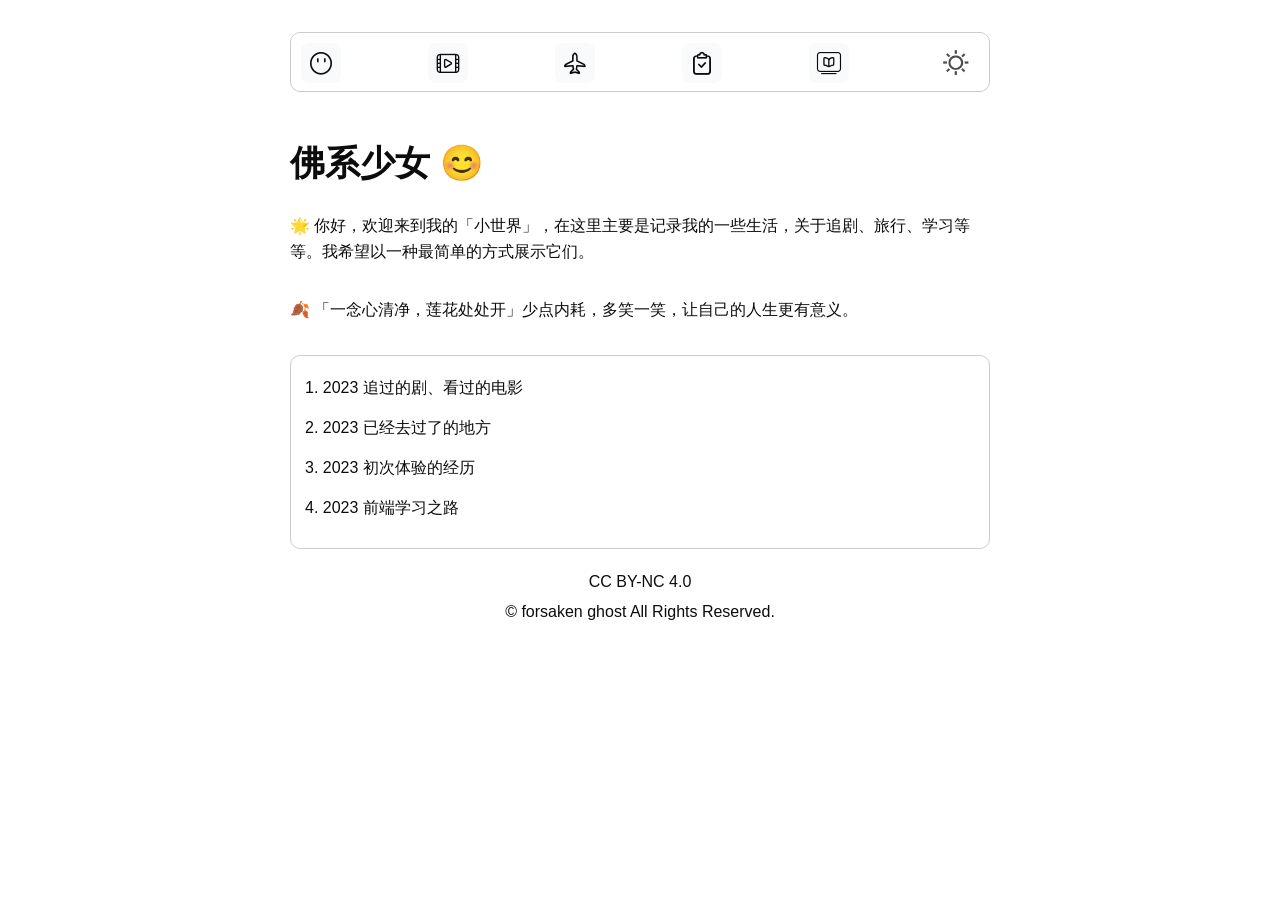
<file: index.html>
<!DOCTYPE html>
<html lang="en">

<head>
    <meta charset="UTF-8">
    <meta http-equiv="X-UA-Compatible" content="IE=edge">
    <meta name="viewport" content="width=device-width, initial-scale=1.0">
    <title>欢迎来到我的小窝</title>
    <link rel="shortcut icon" href="./images/bitbug_favicon.ico" type="image/x-icon">
    <link rel="stylesheet" href="./css/common.css">
    <link rel="stylesheet" href="./iconfont/iconfont.css">
    <link rel="stylesheet" href="./css/index.css">
</head>

<body>
    <!-- 导航栏 start -->
    <div class="w nav">
        <ul>
            <li>
                <a href="index.html" class="iconfont size icon-gerenzhongxin-zhihui"></a>
            </li>
            <li>
                <a href="movies.html" class="iconfont size icon-dianyingshipin"></a>
            </li>
            <li>
                <a href="travels.html" class="iconfont size icon-plane"></a>
            </li>
            <li>
                <a href="first-experience.html" class="iconfont size icon-task"></a>
            </li>
            <li>
                <a href="study.html" class="iconfont size icon-a-xuexi7"></a>
            </li>
            <li></li>
        </ul>
    </div>
    <!-- 导航栏 end -->

    <!-- 主体部分 start -->
    <div class="w">
        <div class="message">
            <h2>
                <i>佛系少女 😊</i>
            </h2>
            <p>
                🌟 你好，欢迎来到我的「小世界」，在这里主要是记录我的一些生活，关于追剧、旅行、学习等等。我希望以一种最简单的方式展示它们。
            </p>
            <p>
                🍂 「一念心清净，莲花处处开」少点内耗，多笑一笑，让自己的人生更有意义。
            </p>
        </div>
        <div class="lists">
            <ul>
                <li>
                    <a href="movies.html">1. 2023 追过的剧、看过的电影</a>
                </li>
                <li>
                    <a href="travels.html">2. 2023 已经去过了的地方</a>
                </li>
                <li>
                    <a href="first-experience.html">3. 2023 初次体验的经历</a>
                </li>
                <li>
                    <a href="study.html">4. 2023 前端学习之路</a>
                </li>
            </ul>
        </div>
    </div>
    <!-- 主体部分 end -->

    <!-- 底部footer start -->
    <div class="w footer">
        <p>
            <a href="#">CC BY-NC 4.0</a>
        </p>
        <p>
            © <a href="#">forsaken ghost</a> All Rights Reserved.
        </p>
    </div>

    <!-- 底部footer end -->
    <script src="./js/common.js"></script>
</body>

</html>
</file>
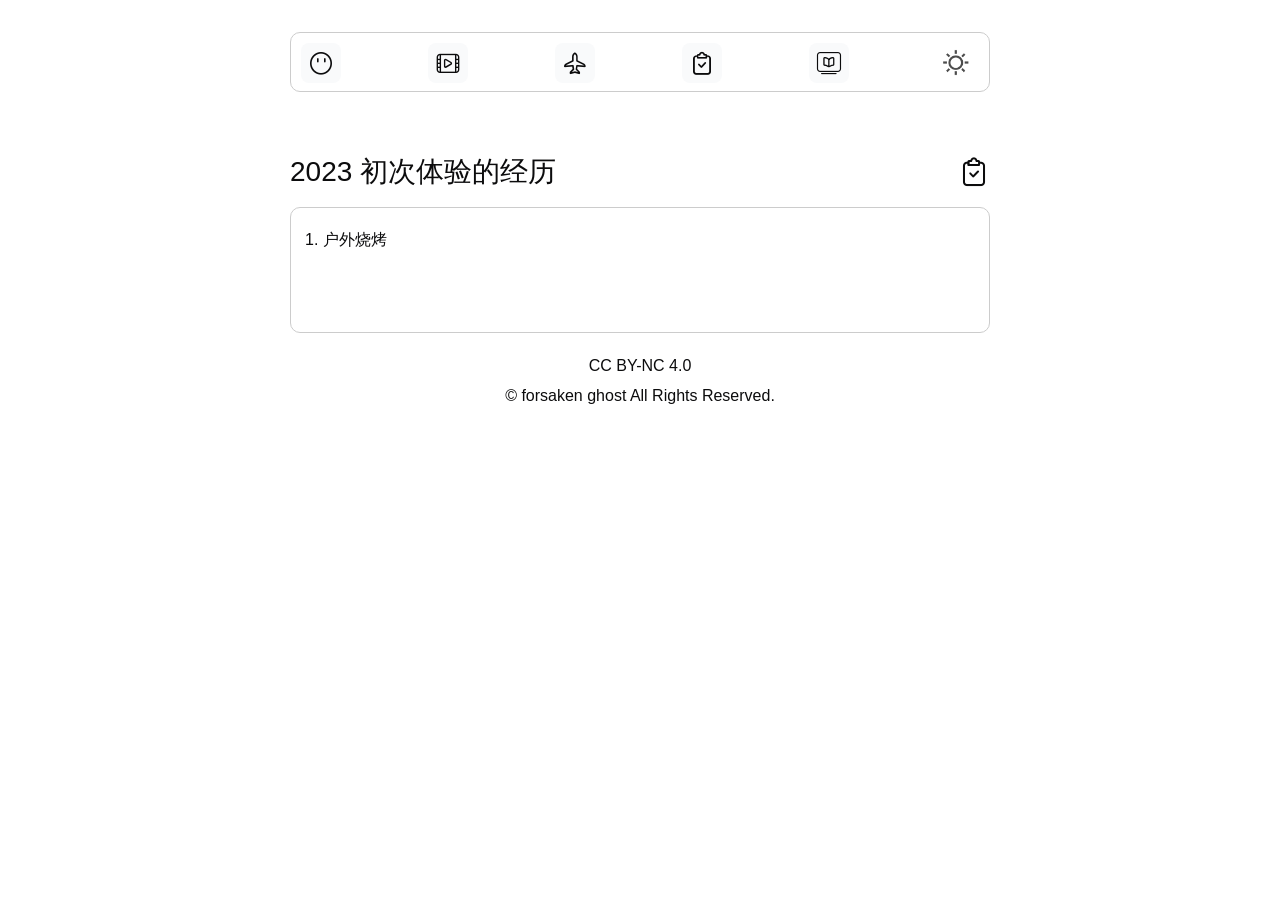
<file: first-experience.html>
<!DOCTYPE html>
<html lang="en">

<head>
    <meta charset="UTF-8">
    <meta http-equiv="X-UA-Compatible" content="IE=edge">
    <meta name="viewport" content="width=device-width, initial-scale=1.0">
    <title>2023 初体验</title>
    <link rel="shortcut icon" href="./images/bitbug_favicon.ico" type="image/x-icon">
    <link rel="stylesheet" href="./css/common.css">
    <link rel="stylesheet" href="./iconfont/iconfont.css">
</head>

<body>
    <!-- 导航栏 start -->
    <div class="w nav">
        <ul>
            <li>
                <a href="index.html" class="iconfont size icon-gerenzhongxin-zhihui"></a>
            </li>
            <li>
                <a href="movies.html" class="iconfont size icon-dianyingshipin"></a>
            </li>
            <li>
                <a href="travels.html" class="iconfont size icon-plane"></a>
            </li>
            <li>
                <a href="first-experience.html" class="iconfont size icon-task"></a>
            </li>
            <li>
                <a href="study.html" class="iconfont size icon-a-xuexi7"></a>
            </li>
            <li></li>
        </ul>

    </div>
    <!-- 导航栏 end -->

    <!-- 主体部分 start -->
    <div class="w">
        <div class="subhead">
            <h2>2023 初次体验的经历</h2>
            <div class="icon_box iconfont size icon-task"></div>
        </div>
        <div class="content">
            <ul>
                <li>
                    <a href="#">1. 户外烧烤</a>
                </li>
                <li>
                    <a href="#"></a>
                </li>
            </ul>
        </div>
    </div>
    <!-- 主体部分 end -->

    <!-- 底部footer start -->
    <div class="w footer">
        <p>
            <a href="#">CC BY-NC 4.0</a>
        </p>
        <p>
            © <a href="#">forsaken ghost</a> All Rights Reserved.
        </p>
    </div>

    <!-- 底部footer end -->
</body>

</html>
</file>
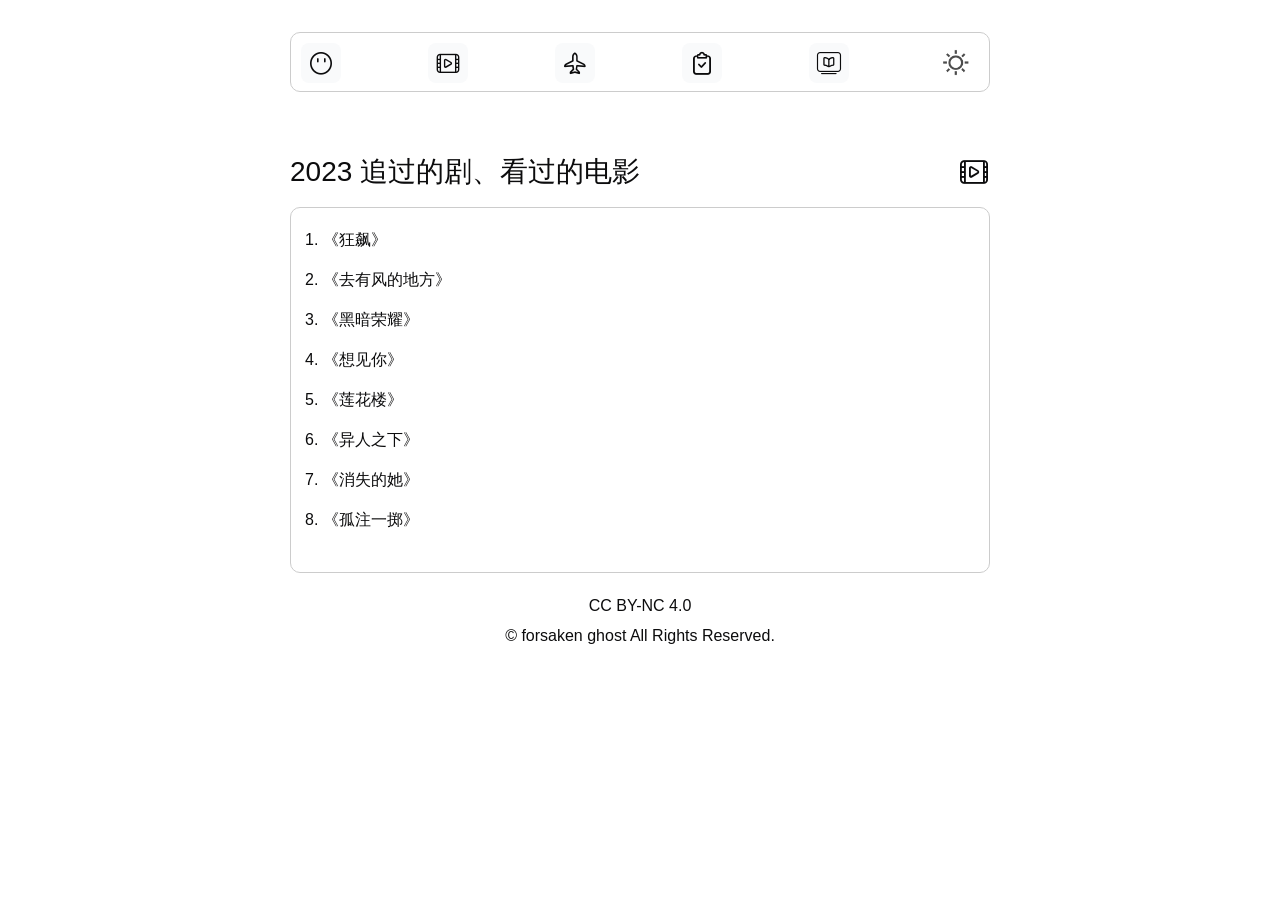
<file: movies.html>
<!DOCTYPE html>
<html lang="en">

<head>
    <meta charset="UTF-8">
    <meta http-equiv="X-UA-Compatible" content="IE=edge">
    <meta name="viewport" content="width=device-width, initial-scale=1.0">
    <title>2023 看过的剧</title>
    <link rel="shortcut icon" href="./images/bitbug_favicon.ico" type="image/x-icon">
    <link rel="stylesheet" href="./css/common.css">
    <link rel="stylesheet" href="./iconfont/iconfont.css">
</head>

<body>
    <!-- 导航栏 start -->
    <div class="w nav">
        <ul>
            <li>
                <a href="index.html" class="iconfont size icon-gerenzhongxin-zhihui"></a>
            </li>
            <li>
                <a href="movies.html" class="iconfont size icon-dianyingshipin"></a>
            </li>
            <li>
                <a href="travels.html" class="iconfont size icon-plane"></a>
            </li>
            <li>
                <a href="first-experience.html" class="iconfont size icon-task"></a>
            </li>
            <li>
                <a href="study.html" class="iconfont size icon-a-xuexi7"></a>
            </li>
            <li></li>
        </ul>
    </div>
    <!-- 导航栏 end -->

    <!-- 主体部分 start -->
    <div class="w">
        <div class="subhead">
            <h2>2023 追过的剧、看过的电影</h2>
            <div class="icon_box iconfont size icon-dianyingshipin"></div>
        </div>
        <div class="content">
            <ul>
                <li>
                    <a href="#">1. 《狂飙》</a>
                </li>
                <li>
                    <a href="#">2. 《去有风的地方》</a>
                </li>
                <li>
                    <a href="#">3. 《黑暗荣耀》</a>
                </li>
                <li>
                    <a href="#">4. 《想见你》</a>
                </li>
                <li>
                    <a href="#">5. 《莲花楼》</a>
                </li>
                <li>
                    <a href="#">6. 《异人之下》</a>
                </li>
                <li>
                    <a href="#">7. 《消失的她》</a>
                </li>
                <li>
                    <a href="#">8. 《孤注一掷》</a>
                </li>
            </ul>
        </div>
    </div>
    <!-- 主体部分 end -->

    <!-- 底部footer start -->
    <div class="w footer">
        <p>
            <a href="#">CC BY-NC 4.0</a>
        </p>
        <p>
            © <a href="#">forsaken ghost</a> All Rights Reserved.
        </p>
    </div>

    <!-- 底部footer end -->
    <!-- <script src="./js/common.js"></script> -->
</body>

</html>
</file>
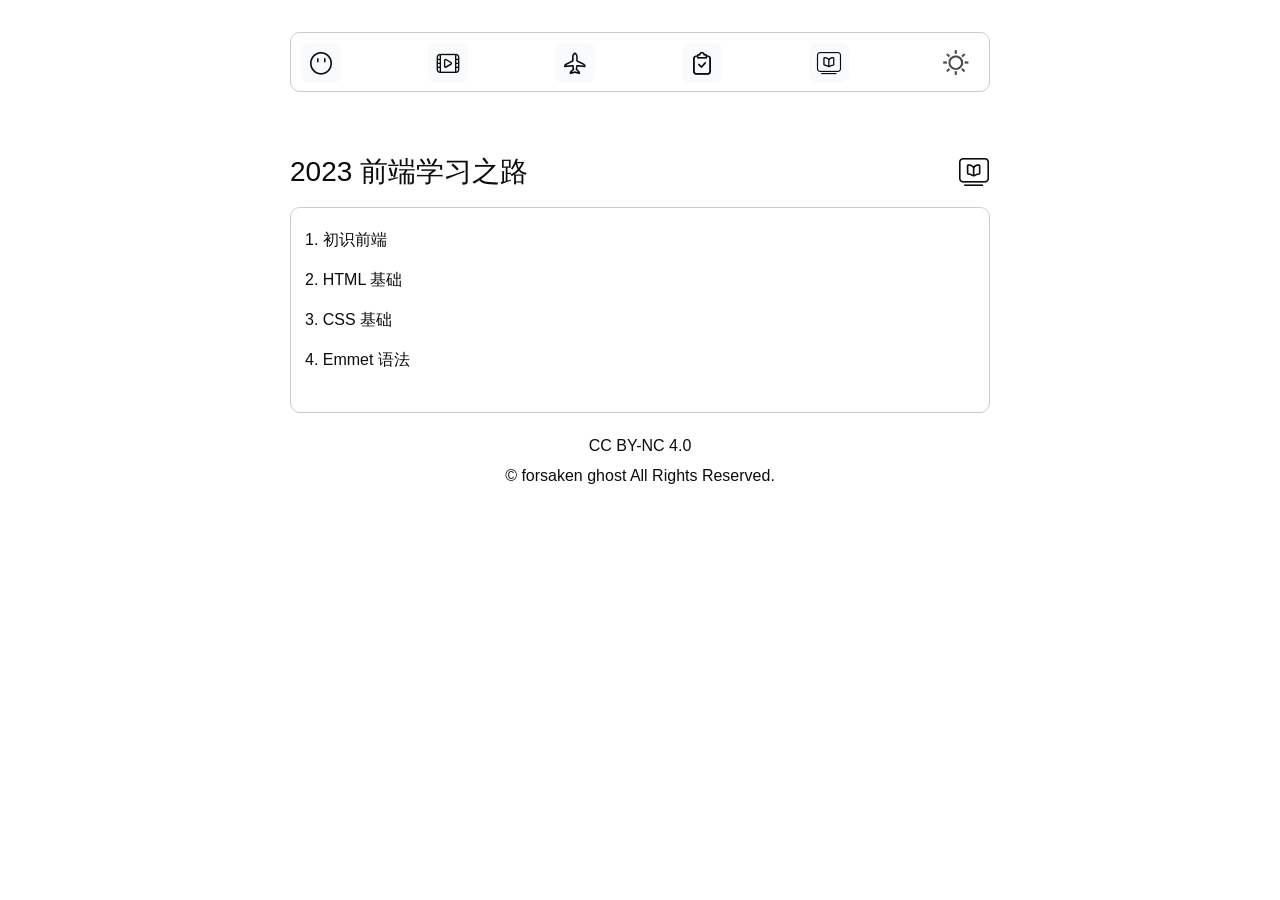
<file: study.html>
<!DOCTYPE html>
<html lang="en">

<head>
    <meta charset="UTF-8">
    <meta http-equiv="X-UA-Compatible" content="IE=edge">
    <meta name="viewport" content="width=device-width, initial-scale=1.0">
    <title>2023 学习之路</title>
    <link rel="shortcut icon" href="./images/bitbug_favicon.ico" type="image/x-icon">
    <link rel="stylesheet" href="./css/common.css">
    <link rel="stylesheet" href="./iconfont/iconfont.css">
</head>

<body>
    <!-- 导航栏 start -->
    <div class="w nav">
        <ul>
            <li>
                <a href="index.html" class="iconfont size icon-gerenzhongxin-zhihui"></a>
            </li>
            <li>
                <a href="movies.html" class="iconfont size icon-dianyingshipin"></a>
            </li>
            <li>
                <a href="travels.html" class="iconfont size icon-plane"></a>
            </li>
            <li>
                <a href="first-experience.html" class="iconfont size icon-task"></a>
            </li>
            <li>
                <a href="study.html" class="iconfont size icon-a-xuexi7"></a>
            </li>
            <li></li>
        </ul>

    </div>
    <!-- 导航栏 end -->

    <!-- 主体部分 start -->
    <div class="w">
        <div class="subhead">
            <h2>2023 前端学习之路</h2>
            <div class="icon_box iconfont size icon-a-xuexi7"></div>
        </div>
        <div class="content">
            <ul>
                <li>
                    <a href="#">1. 初识前端</a>
                </li>
                <li>
                    <a href="https://www.yuque.com/forsakenghost/cnxmaq/gbm3d0gid7pl0tbs">2. HTML 基础</a>
                </li>
                <li>
                    <a href="https://www.yuque.com/forsakenghost/cnxmaq/igq5k37ohnmpm6mh">3. CSS 基础</a>
                </li>
                <li>
                    <a href="https://www.yuque.com/forsakenghost/cnxmaq/zixco2cy9391l1ra">4. Emmet 语法</a>
                </li>
            </ul>
        </div>
    </div>
    <!-- 主体部分 end -->

    <!-- 底部footer start -->
    <div class="w footer">
        <p>
            <a href="#">CC BY-NC 4.0</a>
        </p>
        <p>
            © <a href="#">forsaken ghost</a> All Rights Reserved.
        </p>
    </div>

    <!-- 底部footer end -->
</body>

</html>
</file>
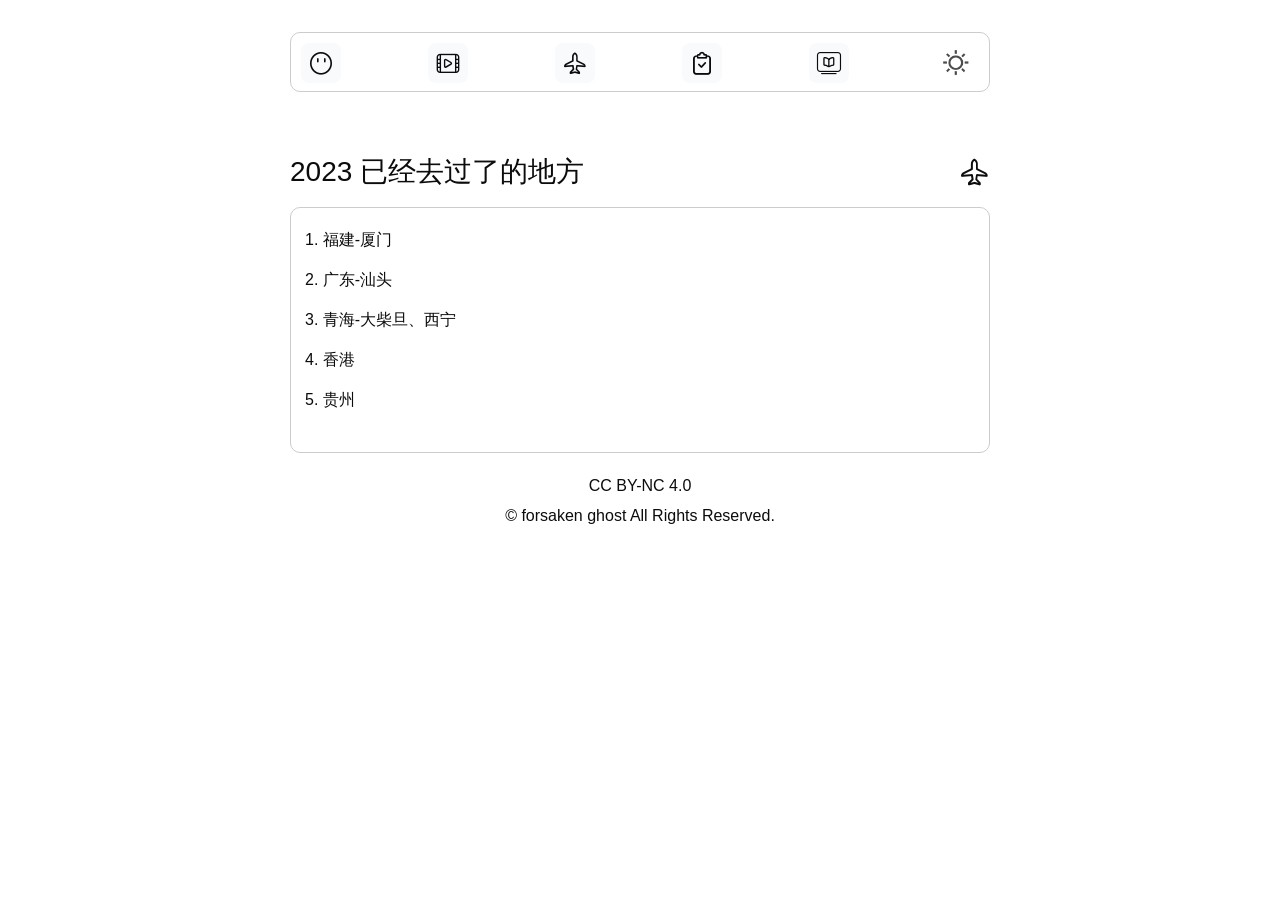
<file: travels.html>
<!DOCTYPE html>
<html lang="en">

<head>
    <meta charset="UTF-8">
    <meta http-equiv="X-UA-Compatible" content="IE=edge">
    <meta name="viewport" content="width=device-width, initial-scale=1.0">
    <title>2023 去过的地方</title>
    <link rel="shortcut icon" href="./images/bitbug_favicon.ico" type="image/x-icon">
    <link rel="stylesheet" href="./css/common.css">
    <link rel="stylesheet" href="./iconfont/iconfont.css">
</head>

<body>
    <!-- 导航栏 start -->
    <div class="w nav">
        <ul>
            <li>
                <a href="index.html" class="iconfont size icon-gerenzhongxin-zhihui"></a>
            </li>
            <li>
                <a href="movies.html" class="iconfont size icon-dianyingshipin"></a>
            </li>
            <li>
                <a href="travels.html" class="iconfont size icon-plane"></a>
            </li>
            <li>
                <a href="first-experience.html" class="iconfont size icon-task"></a>
            </li>
            <li>
                <a href="study.html" class="iconfont size icon-a-xuexi7"></a>
            </li>
            <li></li>
        </ul>

    </div>
    <!-- 导航栏 end -->

    <!-- 主体部分 start -->
    <div class="w">
        <div class="subhead">
            <h2>2023 已经去过了的地方</h2>
            <div class="icon_box iconfont size icon-plane"></div>
        </div>
        <div class="content">
            <ul>
                <li>
                    <a href="#">1. 福建-厦门</a>
                </li>
                <li>
                    <a href="#">2. 广东-汕头</a>
                </li>
                <li>
                    <a href="#">3. 青海-大柴旦、西宁</a>
                </li>
                <li>
                    <a href="#">4. 香港</a>
                </li>
                <li>
                    <a href="#">5. 贵州</a>
                </li>
            </ul>
        </div>
    </div>
    <!-- 主体部分 end -->

    <!-- 底部footer start -->
    <div class="w footer">
        <p>
            <a href="#">CC BY-NC 4.0</a>
        </p>
        <p>
            © <a href="#">forsaken ghost</a> All Rights Reserved.
        </p>
    </div>

    <!-- 底部footer end -->
</body>

</html>
</file>
<file: css/common.css>
* {
    margin: 0;
    padding: 0;
    box-sizing: border-box;
}

body {
    color: #0c0c0d;
    font-family: 'LXGW WenKai Screen',
    sans-serif;
}

i {
    font-style: normal;
}

a {
    text-decoration: none;
    color: #0c0c0d;
}

a:hover {
    color: #00dd83;
}

ul li {
    list-style: none;
}

.w {
    width: 700px;
    margin: 0 auto;
}

/* 导航栏 */
.nav {
    height: 60px;
    border: 1px solid #ccc;
    margin-top: 32px;
    border-radius: 10px;
    padding: 10px 10px;
}

.nav ul li {
    float: left;
    width: 40px;
    height: 40px;
    line-height: 40px;
    margin-right: 87px;
    background-color: #f9fafb;
    border-radius: 8px;
    text-align: center;
}

.nav ul li:hover .size {
    font-weight: 700;
}

.nav ul li:last-child {
    background: url(../images/晴_border.png) no-repeat center/30px;
    margin-right: 0;
    cursor: pointer;
}

.nav ul li:last-child:hover {
    background: url(../images/月亮.png) no-repeat center/26px;
}

.nav .size {
    font-size: 26px;
    color: #0c0c0d;
}

/* 主体部分 */
.subhead {
    height: 70px;
    margin-top: 45px;
}

.subhead h2 {
    float: left;
    height: 100%;
    line-height: 70px;
    font-size: 28px;
    font-weight: normal;
}

.icon_box {
    float: right;
    height: 100%;
    line-height: 70px;
}

.subhead .size {
    font-size: 32px;
}

.content {
    border: 1px solid #ccc;
    border-radius: 10px;
    padding: 22px 14px;
}

.content ul li {
    height: 40px;
}

.content ul li a:hover {
    font-weight: 700;
}

/* 底部footer */
.footer {
    padding-top: 12px;
    text-align: center;
}

.footer p {
    margin-top: 12px;
}

.footer a:hover {
    text-decoration: underline;
}
</file>
<file: iconfont/iconfont.css>
@font-face {
  font-family: "iconfont"; /* Project id 4265305 */
  src: url('iconfont.woff2?t=1695452967719') format('woff2'),
       url('iconfont.woff?t=1695452967719') format('woff'),
       url('iconfont.ttf?t=1695452967719') format('truetype');
}

.iconfont {
  font-family: "iconfont" !important;
  font-size: 16px;
  font-style: normal;
  -webkit-font-smoothing: antialiased;
  -moz-osx-font-smoothing: grayscale;
}

.icon-dianyingshipin:before {
  content: "\e60e";
}

.icon-note_24:before {
  content: "\e638";
}

.icon-qing_border:before {
  content: "\e627";
}

.icon-video_24:before {
  content: "\e633";
}

.icon-yueliang:before {
  content: "\e6b6";
}

.icon-gerenzhongxin-zhihui:before {
  content: "\e61e";
}

.icon-a-xuexi7:before {
  content: "\eb16";
}

.icon-plane:before {
  content: "\e662";
}

.icon-task:before {
  content: "\e664";
}
</file>
<file: css/index.css>
.lists {
    border: 1px solid #ccc;
    border-radius: 10px;
    padding: 22px 14px 10px;
}

.lists ul li {
    height: 40px;
}

.lists ul li a:hover {
    font-weight: 700;
}

.message {
    margin-top: 48px;
}

.message h2 {
    height: 55px;
    font-size: 35px;
    margin-bottom: 18px;
}

.message h2 a:hover {
    color: #0c0c0d;
}

.message p {
    margin-bottom: 32px;
    line-height: 26px;
}

.message p a{
    display: inline-block;
    height: 24px;
    line-height: 24px;
    border-bottom: 1px dashed #0c0c0d;
}

.message p a:hover {
    border-bottom: 1px dashed #00dd83;
}

.message p i {
    display: inline-block;
    height: 24px;
    line-height: 24px;
    border-bottom: 1px dashed #0c0c0d;
}

.message p i:hover {
    cursor: pointer;
    color: #00dd83;
    border-bottom: 1px dashed #00dd83;
}
</file>
